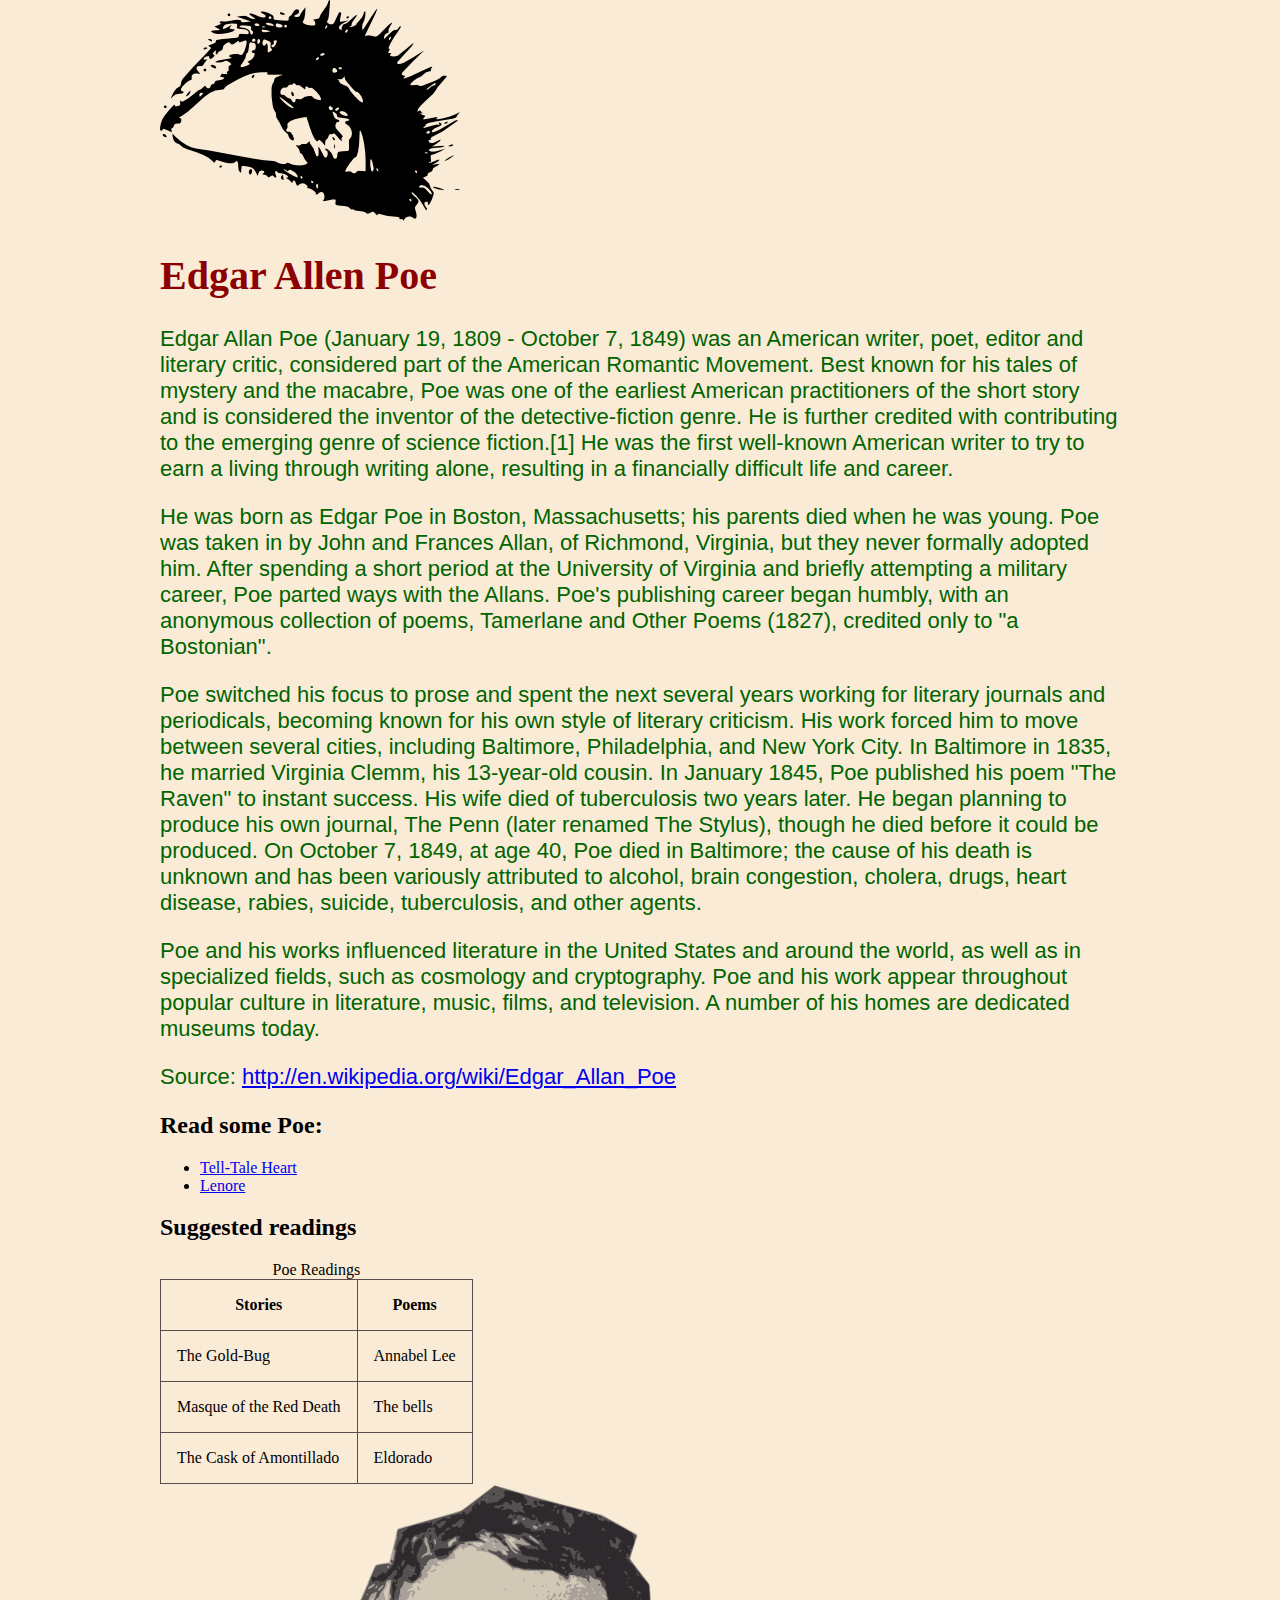
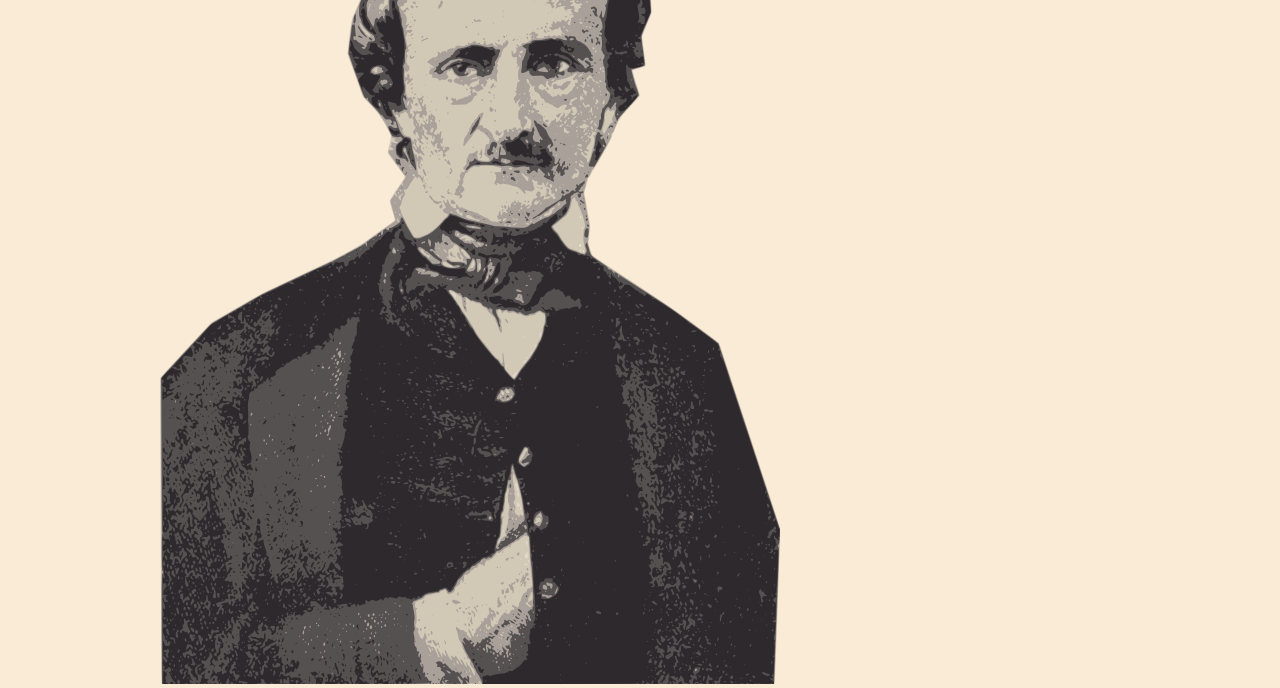
<file: index.html>
<!DOCTYPE html>
<html lang="en">
<head>
    <meta charset="UTF-8">
    <meta name="viewport" content="width=device-width, initial-scale=1.0">
    <meta name="author" content="John Smith"> <!-- Copied the poem from the website that was provided. -->
    <meta name="description" content="A sampling of Edgar Allen Poe">
    <meta name="keywords" content="Edgar Allen Poe, short story, poem, American poetry, American prose">
    <link href="/UnI/poestyles.css" rel="stylesheet"> 
    <title>Edgar Allen Poe Sample Page</title>
    </head>
    <body>
     <img src="/UnI/eye.png" alt="eye with an black outline">
    <h1>Edgar Allen Poe</h1>

    <p>Edgar Allan Poe (January 19, 1809 - October 7, 1849) was an American writer, poet, editor and literary critic, considered part of the American Romantic Movement. Best known for his tales of mystery and the macabre, Poe was one of the earliest American practitioners of the short story and is considered the inventor of the detective-fiction genre. He is further credited with contributing to the emerging genre of science fiction.[1] He was the first well-known American writer to try to earn a living through writing alone, resulting in a financially difficult life and career.</p>
    
    <p>He was born as Edgar Poe in Boston, Massachusetts; his parents died when he was young. Poe was taken in by John and Frances Allan, of Richmond, Virginia, but they never formally adopted him. After spending a short period at the University of Virginia and briefly attempting a military career, Poe parted ways with the Allans. Poe's publishing career began humbly, with an anonymous collection of poems, Tamerlane and Other Poems (1827), credited only to "a Bostonian".</p>
    
    <p>Poe switched his focus to prose and spent the next several years working for literary journals and periodicals, becoming known for his own style of literary criticism. His work forced him to move between several cities, including Baltimore, Philadelphia, and New York City. In Baltimore in 1835, he married Virginia Clemm, his 13-year-old cousin. In January 1845, Poe published his poem "The Raven" to instant success. His wife died of tuberculosis two years later. He began planning to produce his own journal, The Penn (later renamed The Stylus), though he died before it could be produced. On October 7, 1849, at age 40, Poe died in Baltimore; the cause of his death is unknown and has been variously attributed to alcohol, brain congestion, cholera, drugs, heart disease, rabies, suicide, tuberculosis, and other agents.</p>
    
    <p>Poe and his works influenced literature in the United States and around the world, as well as in specialized fields, such as cosmology and cryptography. Poe and his work appear throughout popular culture in literature, music, films, and television. A number of his homes are dedicated museums today.</p>
    
    <p>Source: <a href="http://en.wikipedia.org/wiki/Edgar_Allan_Poe" target="_blank">http://en.wikipedia.org/wiki/Edgar_Allan_Poe</a></p>
    
    <h2>Read some Poe:</h2>
    <ul>
    <li><a href="../module4/UnI/tell-tale-heart.html">Tell-Tale Heart</a></li>
    <li><a href="../module4/UnI/lenore.html">Lenore</a></li>
    </ul>
    <figure>
    </figure>
    <h2>Suggested readings</h2>
    <table>
    <caption>Poe Readings</caption>
    <tr><th>Stories</th><th>Poems</th></tr>
    <tr><td>The Gold-Bug</td><td>Annabel Lee</td></tr>
    <tr><td>Masque of the Red Death</td><td>The bells</td></tr>
    <tr><td>The Cask of Amontillado</td><td>Eldorado</td></tr>
    </table>
    <img src="/UnI/poe-portrait.png" alt="A picture of Edgar Pollen">
    </body>
    </html>
</file>
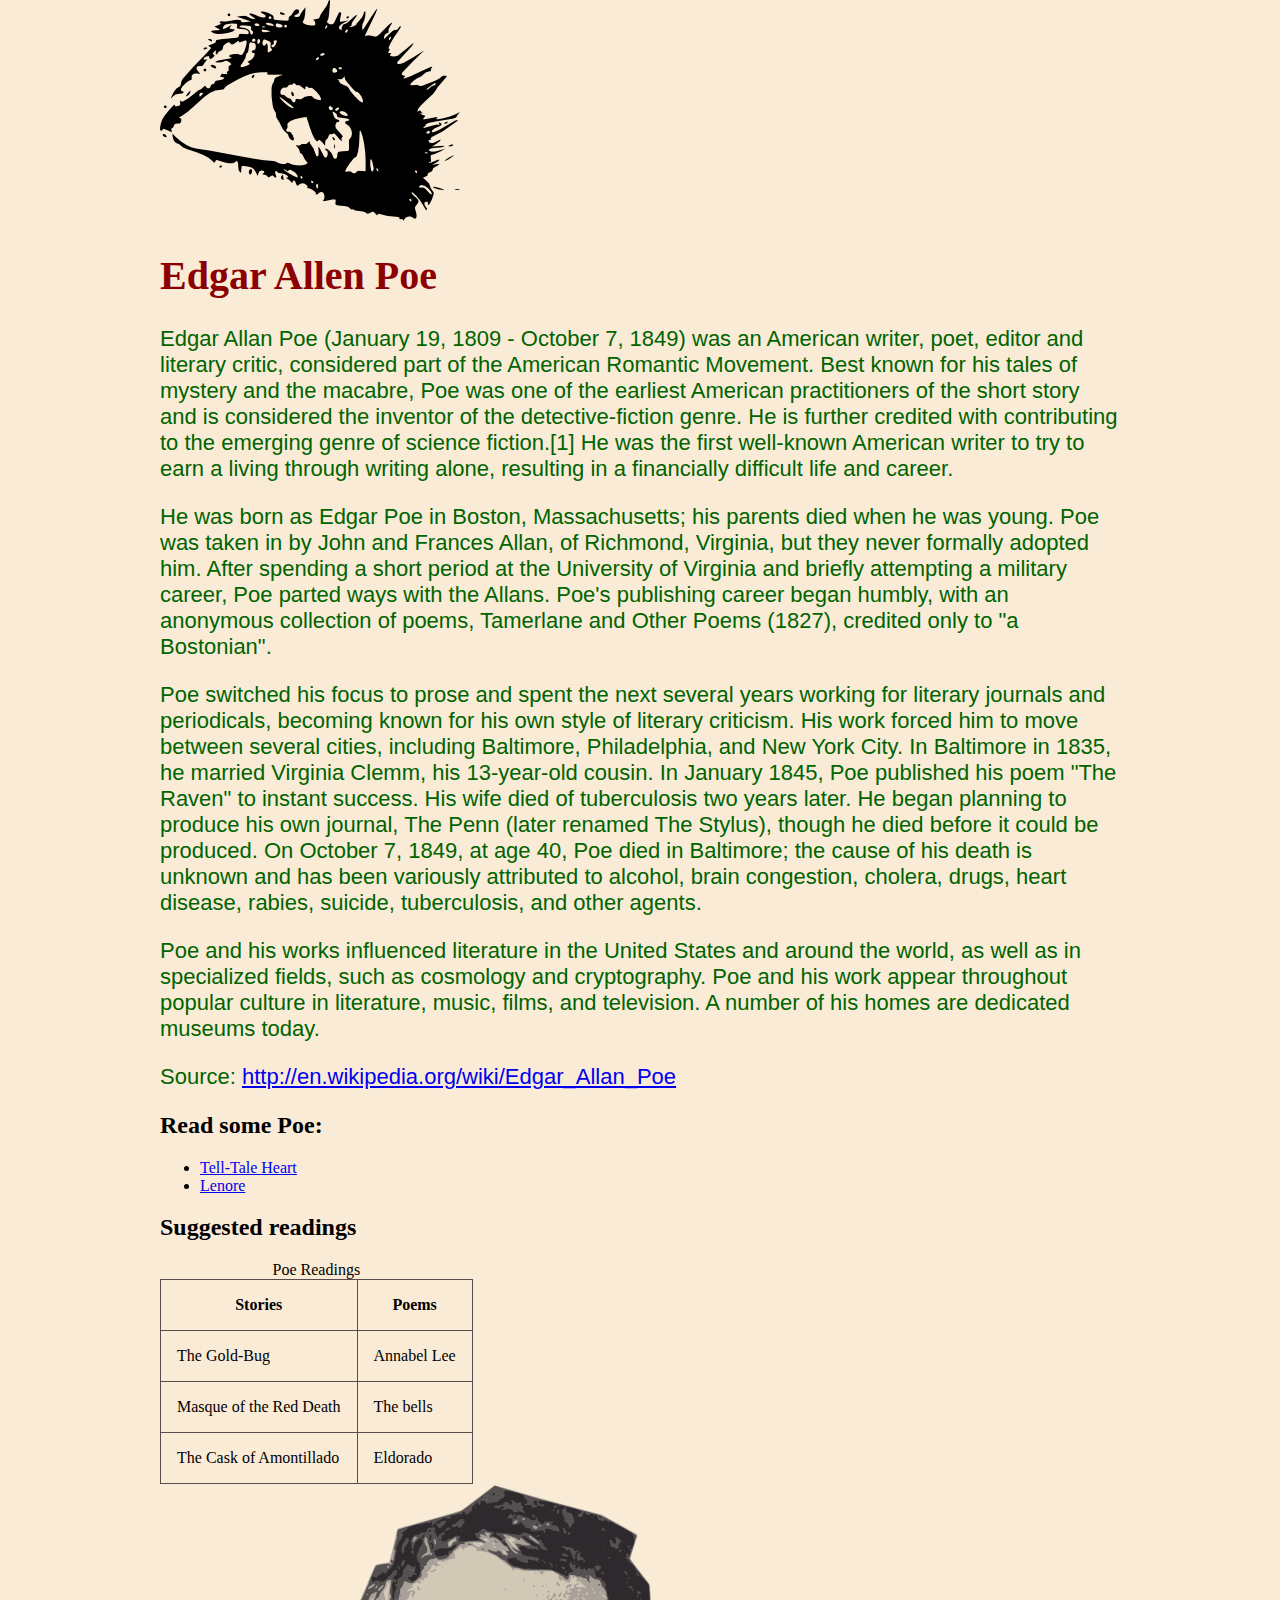
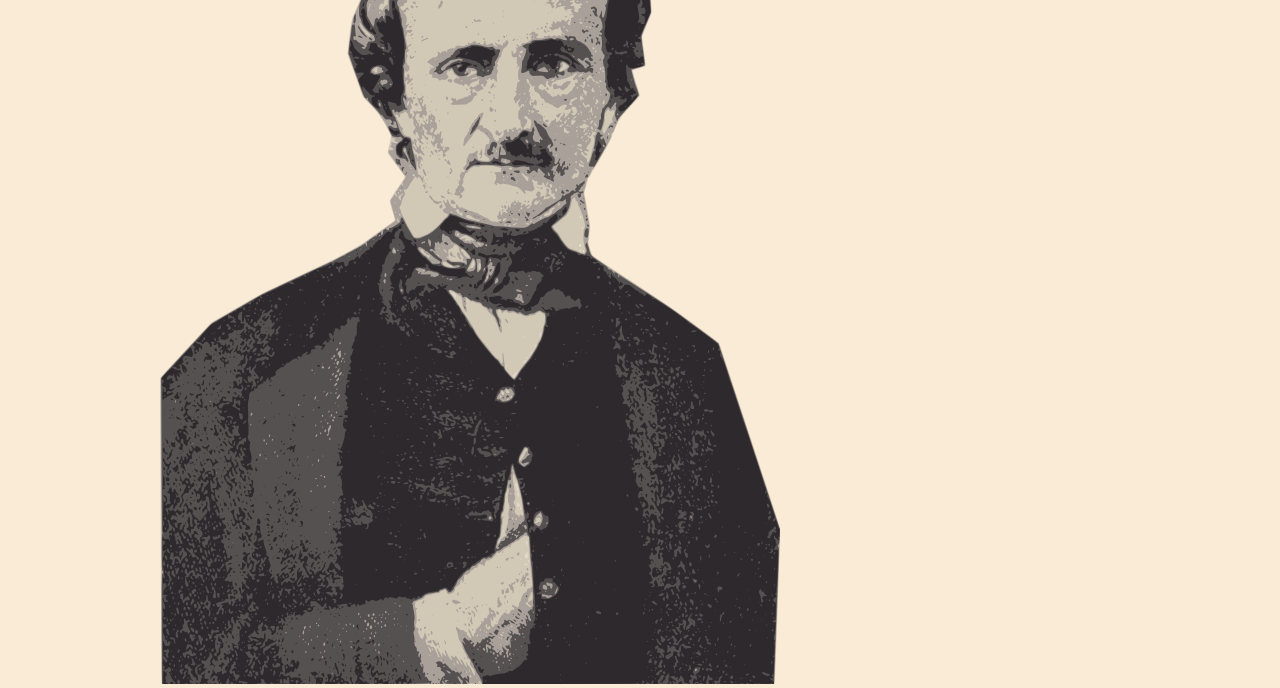
<file: UnI/edgarr.html>
<!DOCTYPE html>
<html lang="en">
<head>
    <meta charset="UTF-8">
    <meta name="viewport" content="width=device-width, initial-scale=1.0">
    <meta name="author" content="John Smith"> <!-- Copied the poem from the website that was provided. -->
    <meta name="description" content="A sampling of Edgar Allen Poe">
    <meta name="keywords" content="Edgar Allen Poe, short story, poem, American poetry, American prose">
    <link href="poestyles.css" rel="stylesheet"> 
    <title>Edgar Allen Poe Sample Page</title>
    </head>
    <body>
     <img src="eye.png" alt="eye with an black outline">
    <h1>Edgar Allen Poe</h1>

    <p>Edgar Allan Poe (January 19, 1809 - October 7, 1849) was an American writer, poet, editor and literary critic, considered part of the American Romantic Movement. Best known for his tales of mystery and the macabre, Poe was one of the earliest American practitioners of the short story and is considered the inventor of the detective-fiction genre. He is further credited with contributing to the emerging genre of science fiction.[1] He was the first well-known American writer to try to earn a living through writing alone, resulting in a financially difficult life and career.</p>
    
    <p>He was born as Edgar Poe in Boston, Massachusetts; his parents died when he was young. Poe was taken in by John and Frances Allan, of Richmond, Virginia, but they never formally adopted him. After spending a short period at the University of Virginia and briefly attempting a military career, Poe parted ways with the Allans. Poe's publishing career began humbly, with an anonymous collection of poems, Tamerlane and Other Poems (1827), credited only to "a Bostonian".</p>
    
    <p>Poe switched his focus to prose and spent the next several years working for literary journals and periodicals, becoming known for his own style of literary criticism. His work forced him to move between several cities, including Baltimore, Philadelphia, and New York City. In Baltimore in 1835, he married Virginia Clemm, his 13-year-old cousin. In January 1845, Poe published his poem "The Raven" to instant success. His wife died of tuberculosis two years later. He began planning to produce his own journal, The Penn (later renamed The Stylus), though he died before it could be produced. On October 7, 1849, at age 40, Poe died in Baltimore; the cause of his death is unknown and has been variously attributed to alcohol, brain congestion, cholera, drugs, heart disease, rabies, suicide, tuberculosis, and other agents.</p>
    
    <p>Poe and his works influenced literature in the United States and around the world, as well as in specialized fields, such as cosmology and cryptography. Poe and his work appear throughout popular culture in literature, music, films, and television. A number of his homes are dedicated museums today.</p>
    
    <p>Source: <a href="http://en.wikipedia.org/wiki/Edgar_Allan_Poe" target="_blank">http://en.wikipedia.org/wiki/Edgar_Allan_Poe</a></p>
    
    <h2>Read some Poe:</h2>
    <ul>
    <li><a href="/UnI/tell-tale-heart.html">Tell-Tale Heart</a></li>
    <li><a href="/UnI/lenore.html">Lenore</a></li>
    </ul>
    <figure>
    </figure>
    <h2>Suggested readings</h2>
    <table>
    <caption>Poe Readings</caption>
    <tr><th>Stories</th><th>Poems</th></tr>
    <tr><td>The Gold-Bug</td><td>Annabel Lee</td></tr>
    <tr><td>Masque of the Red Death</td><td>The bells</td></tr>
    <tr><td>The Cask of Amontillado</td><td>Eldorado</td></tr>
    </table>
    <img src="poe-portrait.png" alt="A picture of Edgar Pollen">
    </body>
    </html>
</file>
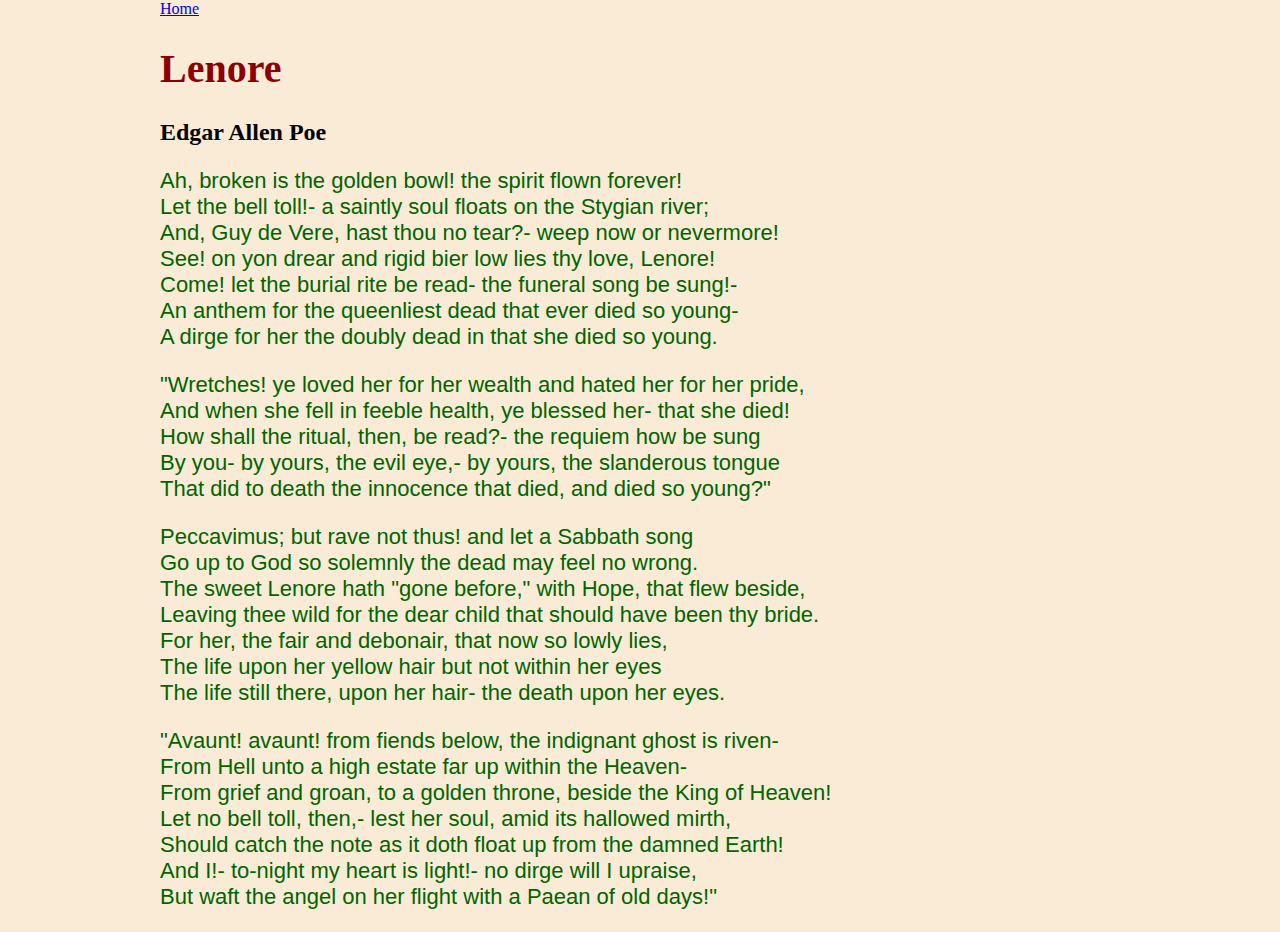
<file: UnI/lenore.html>
<!DOCTYPE html>
<html lang="en">
<head>
<meta charset="utf-8">
<meta name="author" content="John Smith">
<meta name="description" content="A sampling of Edgar Allen Poe">
<meta name="keywords" content="Edgar Allen Poe, short story, poem, American poetry, American prose">
<title>Edgar Allen Poe: Lenore</title>
<link href="poestyles.css" rel="stylesheet">
</head>

<body>

<a href="../index.html">Home</a>

<h1>Lenore</h1>

<h2>Edgar Allen Poe</h2>

<p>
Ah, broken is the golden bowl! the spirit flown forever!<br>
Let the bell toll!- a saintly soul floats on the Stygian river;<br>
And, Guy de Vere, hast thou no tear?- weep now or nevermore!<br>
See! on yon drear and rigid bier low lies thy love, Lenore!<br>
Come! let the burial rite be read- the funeral song be sung!-<br>
An anthem for the queenliest dead that ever died so young-<br>
A dirge for her the doubly dead in that she died so young.
</p>

<p>
"Wretches! ye loved her for her wealth and hated her for her pride,<br>
And when she fell in feeble health, ye blessed her- that she died!<br>
How shall the ritual, then, be read?- the requiem how be sung<br>
By you- by yours, the evil eye,- by yours, the slanderous tongue<br>
That did to death the innocence that died, and died so young?"
</p>

<p>
Peccavimus; but rave not thus! and let a Sabbath song<br>
Go up to God so solemnly the dead may feel no wrong.<br>
The sweet Lenore hath "gone before," with Hope, that flew beside,<br>
Leaving thee wild for the dear child that should have been thy bride.<br>
For her, the fair and debonair, that now so lowly lies,<br>
The life upon her yellow hair but not within her eyes<br>
The life still there, upon her hair- the death upon her eyes.
</p>

<p>
"Avaunt! avaunt! from fiends below, the indignant ghost is riven-<br>
From Hell unto a high estate far up within the Heaven-<br>
From grief and groan, to a golden throne, beside the King of Heaven!<br>
Let no bell toll, then,- lest her soul, amid its hallowed mirth,<br>
Should catch the note as it doth float up from the damned Earth!<br>
And I!- to-night my heart is light!- no dirge will I upraise,<br>
But waft the angel on her flight with a Paean of old days!"
</p>

</body>
</html>
</file>
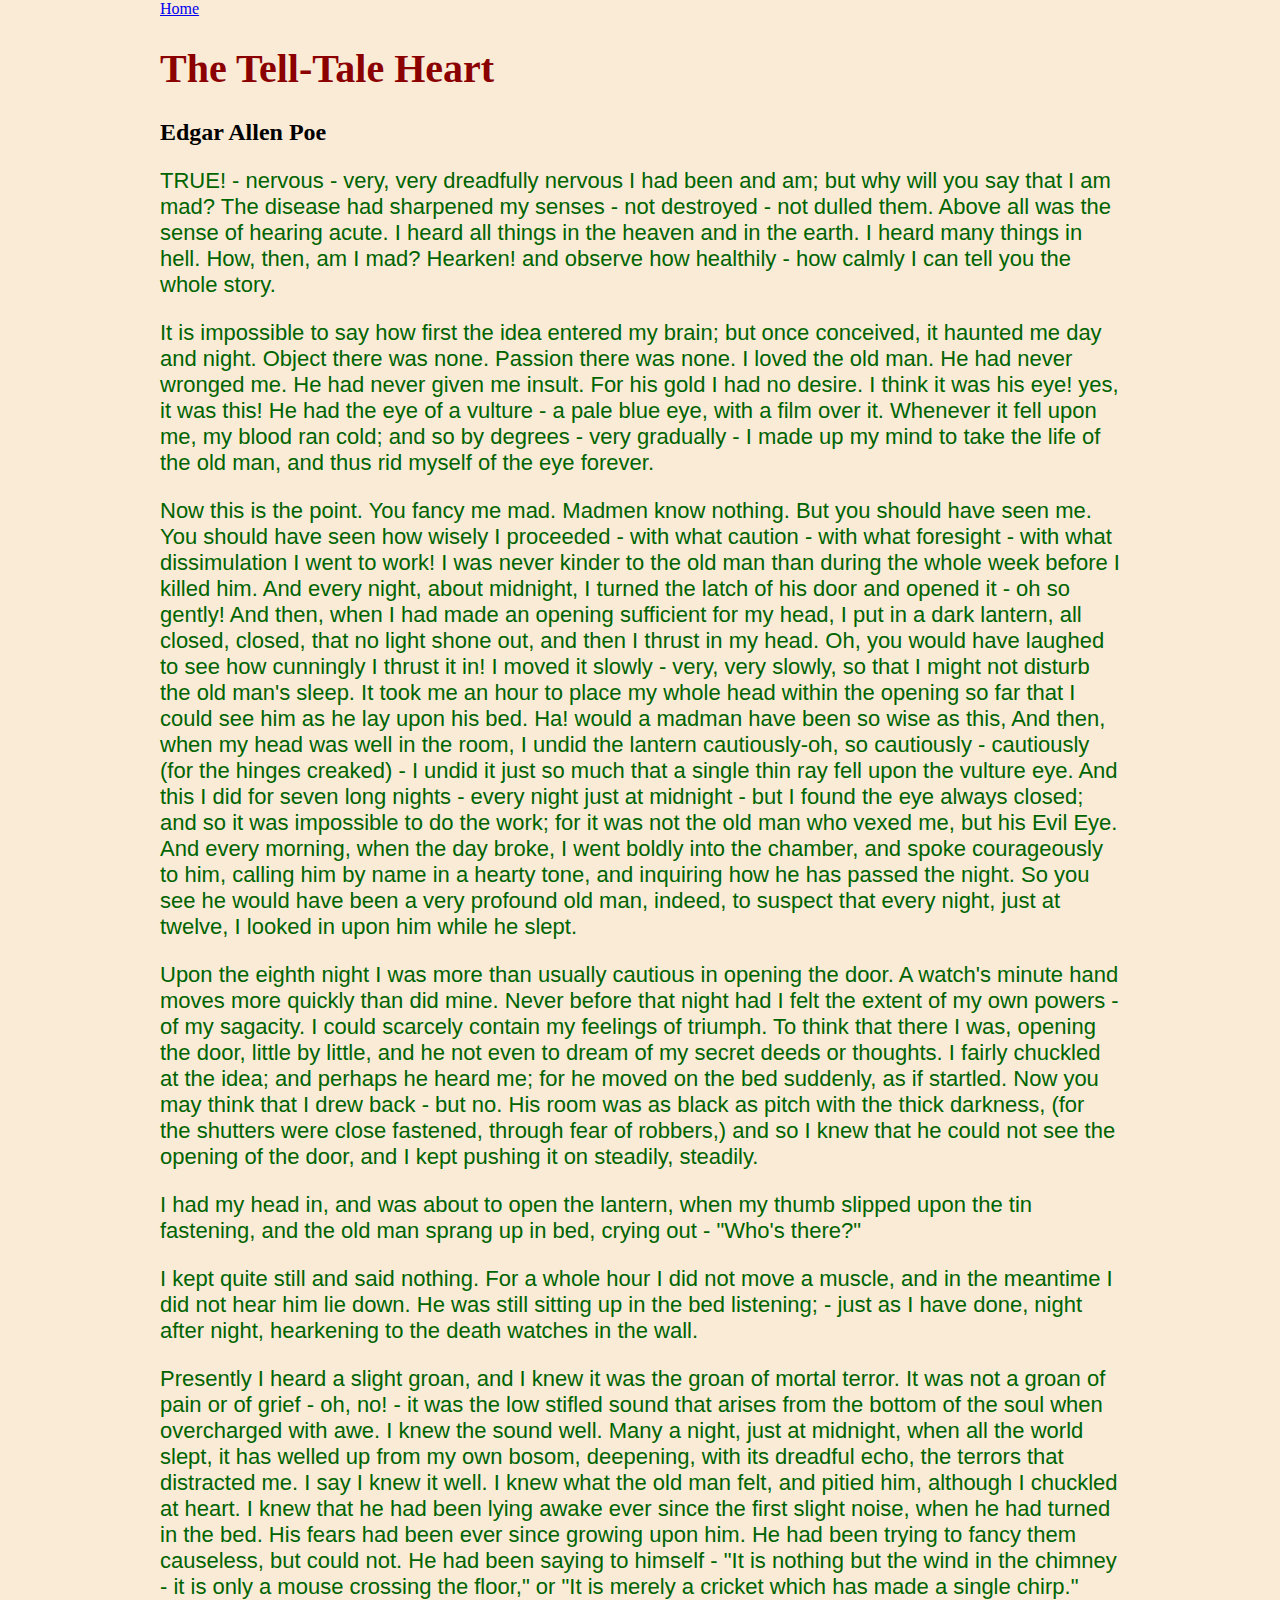
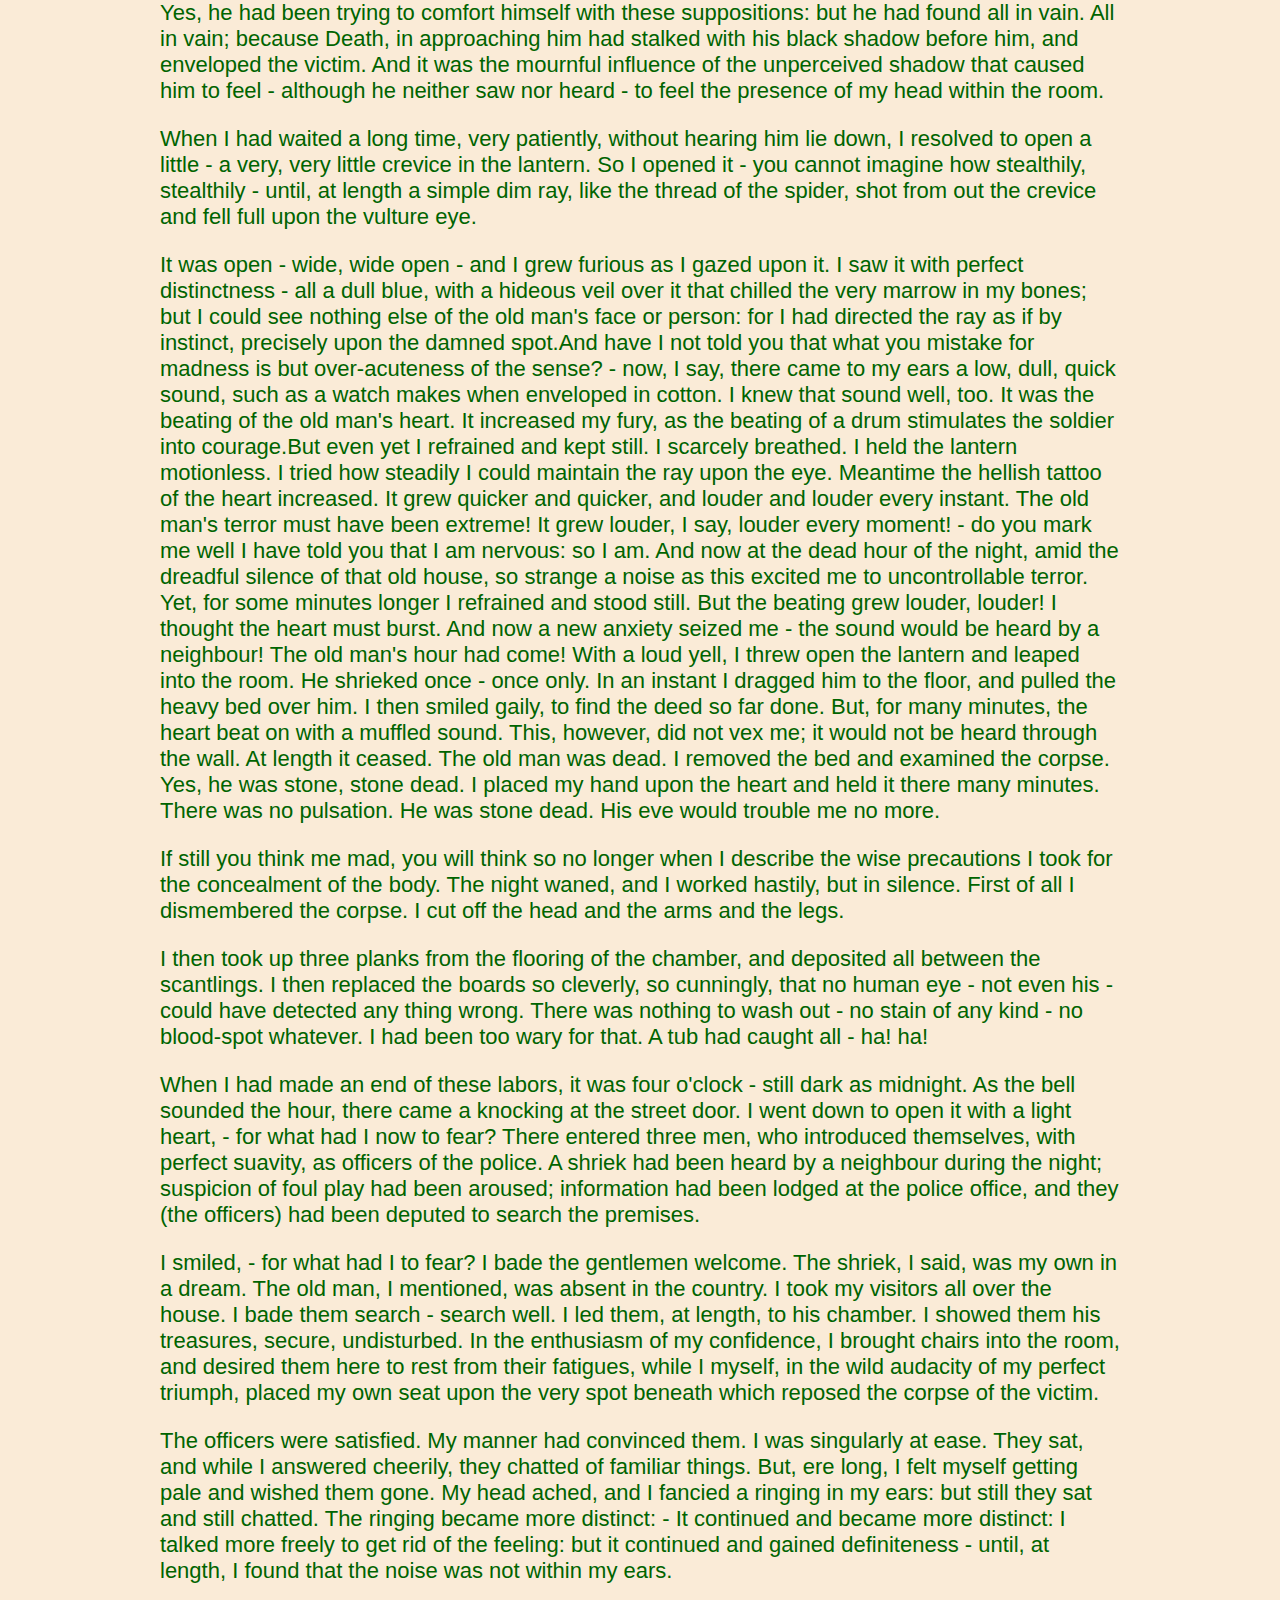
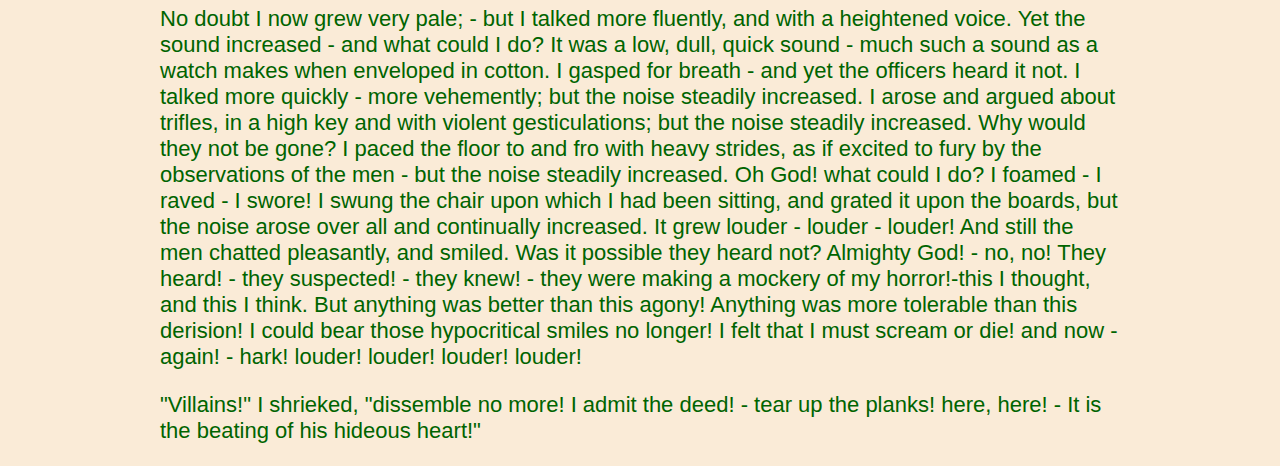
<file: UnI/tell-tale-heart.html>
<!DOCTYPE html>
<html lang="en">
<head>
<meta charset="utf-8">
<meta name="author" content="John Smith">
<meta name="description" content="A sampling of Edgar Allen Poe">
<meta name="keywords" content="Edgar Allen Poe, short story, poem, American poetry, American prose">
<title>Edgar Allen Poe: The Tell-Tale Heart</title>
<link href="poestyles.css" rel="stylesheet">
</head> <!-- trying to get the links to work-->
<body>

<a href="../index.html">Home</a>

<h1>The Tell-Tale Heart</h1>

<h2>Edgar Allen Poe</h2>

<p>TRUE! - nervous - very, very dreadfully nervous I had been and
am; but why will you say that I am mad? The disease had sharpened
my senses - not destroyed - not dulled them. Above all was the
sense of hearing acute. I heard all things in the heaven and in the
earth. I heard many things in hell. How, then, am I mad? Hearken!
and observe how healthily - how calmly I can tell you the whole
story.</p>

<p>It is impossible to say how first the idea entered my brain; but
once conceived, it haunted me day and night. Object there was none.
Passion there was none. I loved the old man. He had never wronged
me. He had never given me insult. For his gold I had no desire. I
think it was his eye! yes, it was this! He had the eye of a vulture
- a pale blue eye, with a film over it. Whenever it fell upon me,
my blood ran cold; and so by degrees - very gradually - I made up
my mind to take the life of the old man, and thus rid myself of the
eye forever.</p>

<p>Now this is the point. You fancy me mad. Madmen know nothing.
But you should have seen me. You should have seen how wisely I
proceeded - with what caution - with what foresight - with what
dissimulation I went to work! I was never kinder to the old man
than during the whole week before I killed him. And every night,
about midnight, I turned the latch of his door and opened it - oh
so gently! And then, when I had made an opening sufficient for my
head, I put in a dark lantern, all closed, closed, that no light
shone out, and then I thrust in my head. Oh, you would have laughed
to see how cunningly I thrust it in! I moved it slowly - very, very
slowly, so that I might not disturb the old man's sleep. It took me
an hour to place my whole head within the opening so far that I
could see him as he lay upon his bed. Ha! would a madman have been
so wise as this, And then, when my head was well in the room, I
undid the lantern cautiously-oh, so cautiously - cautiously (for
the hinges creaked) - I undid it just so much that a single thin
ray fell upon the vulture eye. And this I did for seven long nights
- every night just at midnight - but I found the eye always closed;
and so it was impossible to do the work; for it was not the old man
who vexed me, but his Evil Eye. And every morning, when the day
broke, I went boldly into the chamber, and spoke courageously to
him, calling him by name in a hearty tone, and inquiring how he has
passed the night. So you see he would have been a very profound old
man, indeed, to suspect that every night, just at twelve, I looked
in upon him while he slept.</p>

<p>Upon the eighth night I was more than usually cautious in
opening the door. A watch's minute hand moves more quickly than did
mine. Never before that night had I felt the extent of my own
powers - of my sagacity. I could scarcely contain my feelings of
triumph. To think that there I was, opening the door, little by
little, and he not even to dream of my secret deeds or thoughts. I
fairly chuckled at the idea; and perhaps he heard me; for he moved
on the bed suddenly, as if startled. Now you may think that I drew
back - but no. His room was as black as pitch with the thick
darkness, (for the shutters were close fastened, through fear of
robbers,) and so I knew that he could not see the opening of the
door, and I kept pushing it on steadily, steadily.</p>

<p>I had my head in, and was about to open the lantern, when my
thumb slipped upon the tin fastening, and the old man sprang up in
bed, crying out - "Who's there?"</p>

<p>I kept quite still and said nothing. For a whole hour I did not
move a muscle, and in the meantime I did not hear him lie down. He
was still sitting up in the bed listening; - just as I have done,
night after night, hearkening to the death watches in the wall.</p>

<p>Presently I heard a slight groan, and I knew it was the groan of
mortal terror. It was not a groan of pain or of grief - oh, no! -
it was the low stifled sound that arises from the bottom of the
soul when overcharged with awe. I knew the sound well. Many a
night, just at midnight, when all the world slept, it has welled up
from my own bosom, deepening, with its dreadful echo, the terrors
that distracted me. I say I knew it well. I knew what the old man
felt, and pitied him, although I chuckled at heart. I knew that he
had been lying awake ever since the first slight noise, when he had
turned in the bed. His fears had been ever since growing upon him.
He had been trying to fancy them causeless, but could not. He had
been saying to himself - "It is nothing but the wind in the chimney
- it is only a mouse crossing the floor," or "It is merely a
cricket which has made a single chirp." Yes, he had been trying to
comfort himself with these suppositions: but he had found all in
vain. All in vain; because Death, in approaching him had stalked
with his black shadow before him, and enveloped the victim. And it
was the mournful influence of the unperceived shadow that caused
him to feel - although he neither saw nor heard - to feel the
presence of my head within the room.</p>

<p>When I had waited a long time, very patiently, without hearing
him lie down, I resolved to open a little - a very, very little
crevice in the lantern. So I opened it - you cannot imagine how
stealthily, stealthily - until, at length a simple dim ray, like
the thread of the spider, shot from out the crevice and fell full
upon the vulture eye.</p>

<p>It was open - wide, wide open - and I grew furious as I gazed upon
it. I saw it with perfect distinctness - all a dull blue, with a
hideous veil over it that chilled the very marrow in my bones; but
I could see nothing else of the old man's face or person: for I had
directed the ray as if by instinct, precisely upon the damned
spot.And have I not told you that what you mistake for madness is
but over-acuteness of the sense? - now, I say, there came to my
ears a low, dull, quick sound, such as a watch makes when enveloped
in cotton. I knew that sound well, too. It was the beating of the
old man's heart. It increased my fury, as the beating of a drum
stimulates the soldier into courage.But even yet I refrained and
kept still. I scarcely breathed. I held the lantern motionless. I
tried how steadily I could maintain the ray upon the eye. Meantime
the hellish tattoo of the heart increased. It grew quicker and
quicker, and louder and louder every instant. The old man's terror
must have been extreme! It grew louder, I say, louder every moment!
- do you mark me well I have told you that I am nervous: so I am.
And now at the dead hour of the night, amid the dreadful silence of
that old house, so strange a noise as this excited me to
uncontrollable terror. Yet, for some minutes longer I refrained and
stood still. But the beating grew louder, louder! I thought the
heart must burst. And now a new anxiety seized me - the sound would
be heard by a neighbour! The old man's hour had come! With a loud
yell, I threw open the lantern and leaped into the room. He
shrieked once - once only. In an instant I dragged him to the
floor, and pulled the heavy bed over him. I then smiled gaily, to
find the deed so far done. But, for many minutes, the heart beat on
with a muffled sound. This, however, did not vex me; it would not
be heard through the wall. At length it ceased. The old man was
dead. I removed the bed and examined the corpse. Yes, he was stone,
stone dead. I placed my hand upon the heart and held it there many
minutes. There was no pulsation. He was stone dead. His eve would
trouble me no more.</p>

<p>If still you think me mad, you will think so no longer when I
describe the wise precautions I took for the concealment of the
body. The night waned, and I worked hastily, but in silence. First
of all I dismembered the corpse. I cut off the head and the arms
and the legs.</p>

<p>I then took up three planks from the flooring of the chamber,
and deposited all between the scantlings. I then replaced the
boards so cleverly, so cunningly, that no human eye - not even his
- could have detected any thing wrong. There was nothing to wash
out - no stain of any kind - no blood-spot whatever. I had been too
wary for that. A tub had caught all - ha! ha!</p>

<p>When I had made an end of these labors, it was four o'clock -
still dark as midnight. As the bell sounded the hour, there came a
knocking at the street door. I went down to open it with a light
heart, - for what had I now to fear? There entered three men, who
introduced themselves, with perfect suavity, as officers of the
police. A shriek had been heard by a neighbour during the night;
suspicion of foul play had been aroused; information had been
lodged at the police office, and they (the officers) had been
deputed to search the premises.</p>

<p>I smiled, - for what had I to fear? I bade the gentlemen
welcome. The shriek, I said, was my own in a dream. The old man, I
mentioned, was absent in the country. I took my visitors all over
the house. I bade them search - search well. I led them, at length,
to his chamber. I showed them his treasures, secure, undisturbed.
In the enthusiasm of my confidence, I brought chairs into the room,
and desired them here to rest from their fatigues, while I myself,
in the wild audacity of my perfect triumph, placed my own seat upon
the very spot beneath which reposed the corpse of the victim.</p>

<p>The officers were satisfied. My manner had convinced them. I was
singularly at ease. They sat, and while I answered cheerily, they
chatted of familiar things. But, ere long, I felt myself getting
pale and wished them gone. My head ached, and I fancied a ringing
in my ears: but still they sat and still chatted. The ringing
became more distinct: - It continued and became more distinct: I
talked more freely to get rid of the feeling: but it continued and
gained definiteness - until, at length, I found that the noise was
not within my ears.</p>

<p>No doubt I now grew very pale; - but I talked more fluently, and
with a heightened voice. Yet the sound increased - and what could I
do? It was a low, dull, quick sound - much such a sound as a watch
makes when enveloped in cotton. I gasped for breath - and yet the
officers heard it not. I talked more quickly - more vehemently; but
the noise steadily increased. I arose and argued about trifles, in
a high key and with violent gesticulations; but the noise steadily
increased. Why would they not be gone? I paced the floor to and fro
with heavy strides, as if excited to fury by the observations of
the men - but the noise steadily increased. Oh God! what could I
do? I foamed - I raved - I swore! I swung the chair upon which I
had been sitting, and grated it upon the boards, but the noise
arose over all and continually increased. It grew louder - louder -
louder! And still the men chatted pleasantly, and smiled. Was it
possible they heard not? Almighty God! - no, no! They heard! - they
suspected! - they knew! - they were making a mockery of my
horror!-this I thought, and this I think. But anything was better
than this agony! Anything was more tolerable than this derision! I
could bear those hypocritical smiles no longer! I felt that I must
scream or die! and now - again! - hark! louder! louder! louder!
louder!</p>

<p>"Villains!" I shrieked, "dissemble no more! I admit the deed! -
tear up the planks! here, here! - It is the beating of his hideous
heart!"</p>

</body>
</html>
</file>
<file: UnI/poestyles.css>
body {
max-width: 60em;
margin: 0 auto 0 auto;
background-color: lightskyblue;
background-color: antiquewhite;
}
/* two background 
colours*/

table, th, td {
border-collapse: collapse;
border: 1px solid #5a4c4c;
padding: 1em;
}

p {
    font-family: Arial, Helvetica, sans-serif;
    font-size: 22px;
    color: darkgreen;
  }
  /* hello there!
  Tried to do many styles*/

  title {
    color: darkred;
  }

  h1{
    color: darkred;
    font-size: 40px;
    font-family: fantasy;
  }
</file>
